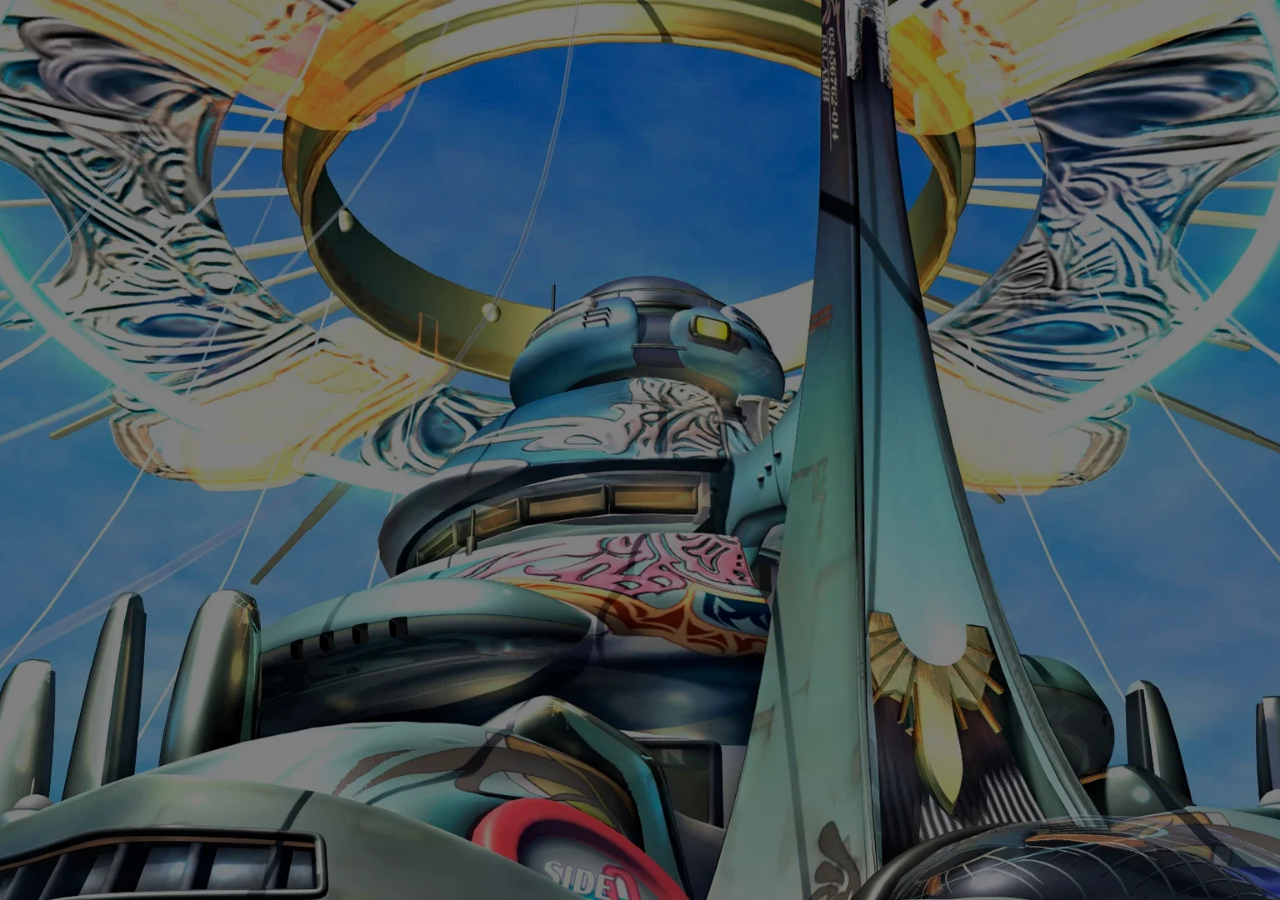
<file: index.html>
<!DOCTYPE html>
<html lang="en">
<head>
    <meta charset="UTF-8">
    <meta name="viewport" content="width=device-width, initial-scale=1.0">
    <link rel="stylesheet" href="https://cdn.jsdelivr.net/npm/bootstrap-icons@1.11.2/font/bootstrap-icons.min.css">
    <link rel="stylesheet" href="./style.css">
    <title>Document</title>
</head>
<body>   
   <script src="./main.js"></script>
</body>
</html>
</file>
<file: style.css>
@import url('https://fonts.googleapis.com/css2?family=Karla:wght@300&display=swap');

*{
    margin: 0px;
    padding: 0px;
    box-sizing: content-box;
    font-family: 'karla', sans-serif;
}

body{
    
    background-image: url('./img/balambwallpaper.webp');
    background-size: cover;
    background-repeat: no-repeat;
    height: 100vh;
    width: 100%;
    background-position: center;
    background-attachment: fixed;
    background-color: rgba(0, 0, 0, 0.911);
}

.pagina {
    display: grid;
    grid-template-columns: 1fr 4fr;
}

.logo{
    max-width: 300px;
    margin-top: 15px;
}


.asideNav{
    position: sticky;
    top: 0px;
    background-color: rgba(10, 10, 10, 0.658);
    box-shadow: 0px 0px 7px 11px rgb(112 204 196 / 29%);
    height: 100vh;
    display: flex;
    flex-direction: column;
    align-items: center;
    /* justify-content: space-around; */
    margin: 22px;
    border-radius: 20px;
}

.asideNavList{
    display: flex;
    display: flex;
    flex-direction: column;
    align-items: center;
    gap: 30px;
    list-style-type: none;
}

.botonProductos{
    font-size: large;
    background-color: rgba(58, 213, 240, 0.493);
    color: white;
    border-radius: 20px;
    padding: 10px;
    cursor: pointer;
    border-style: solid;
    border-color: white;
    border-width: 1px;
}

.botonProductos:hover{
    background-color: transparent;
    transition: all .5s;
}

.botonCarro{
    font-size: large;
    background-color: rgba(58, 213, 240, 0.493);
    color: white;
    border-radius: 20px;
    padding: 10px;
    cursor: pointer;
    border-style: solid;
    border-color: white;
    border-width: 1px;
    margin-top: 40px;
}

.botonCarro:hover{
    background-color: rgb(255, 0, 0);
    color: black;
    transition: all .5s;
}

.linkCarro{
    text-decoration: none;
    color: rgb(255, 255, 255);
}

.mainProducto{
    background-color: rgba(10, 10, 10, 0.658);
    box-shadow: -1px 2px 4px 9px rgb(112 204 196 / 29%);
    margin: 22px;
    border-radius: 20px;
    padding: 44px;
}

.tituloIndex{
    text-align: center;
    color: white;
    font-size: xx-large;
    margin-bottom: 50px;
    border-style: solid;
    border-color: white;
    background-color: rgba(58, 213, 240, 0.493);
    border-radius: 20px;
    border-width: 1px;
    padding: 10px;
}

.productos{
    display: grid;
    grid-template-columns: repeat(3,1fr);
    gap: 66px;
    align-items: center;
}

.foto{
    max-width: 100%;
}

.productoInfo{
    background-color: rgba(255, 255, 255, 0.671);
    padding: 16px;
    display: flex;
    flex-direction: column;
    gap: 10px;
    border-radius: 20px;
}

#fotoAgrias{
    margin-left: 20px;
}

.productoNombre{
    text-align: center;
}

.botonCompra{
    background-color: rgba(58, 213, 240, 0.493);
    border-radius: 20px;
    padding: 10px;
    font-size: larger;
    font-weight: bolder;
    cursor: pointer;
    border-style: solid;
    border-color: white;
    border-width: 1px;
}

.botonCompra:hover{
    background-color: transparent;
    transition: all .5s;

}

.precioProducto{
    text-align: center;
}

.productoFoto{
    border-style: solid;
    border-color: white;
    border-width: 1px;
    border-radius: 20px;
}

.footer{
    background-color: rgba(10, 10, 10, 0.658);
    padding: 10px;
    text-align: center;
    color: white;

}
</file>
